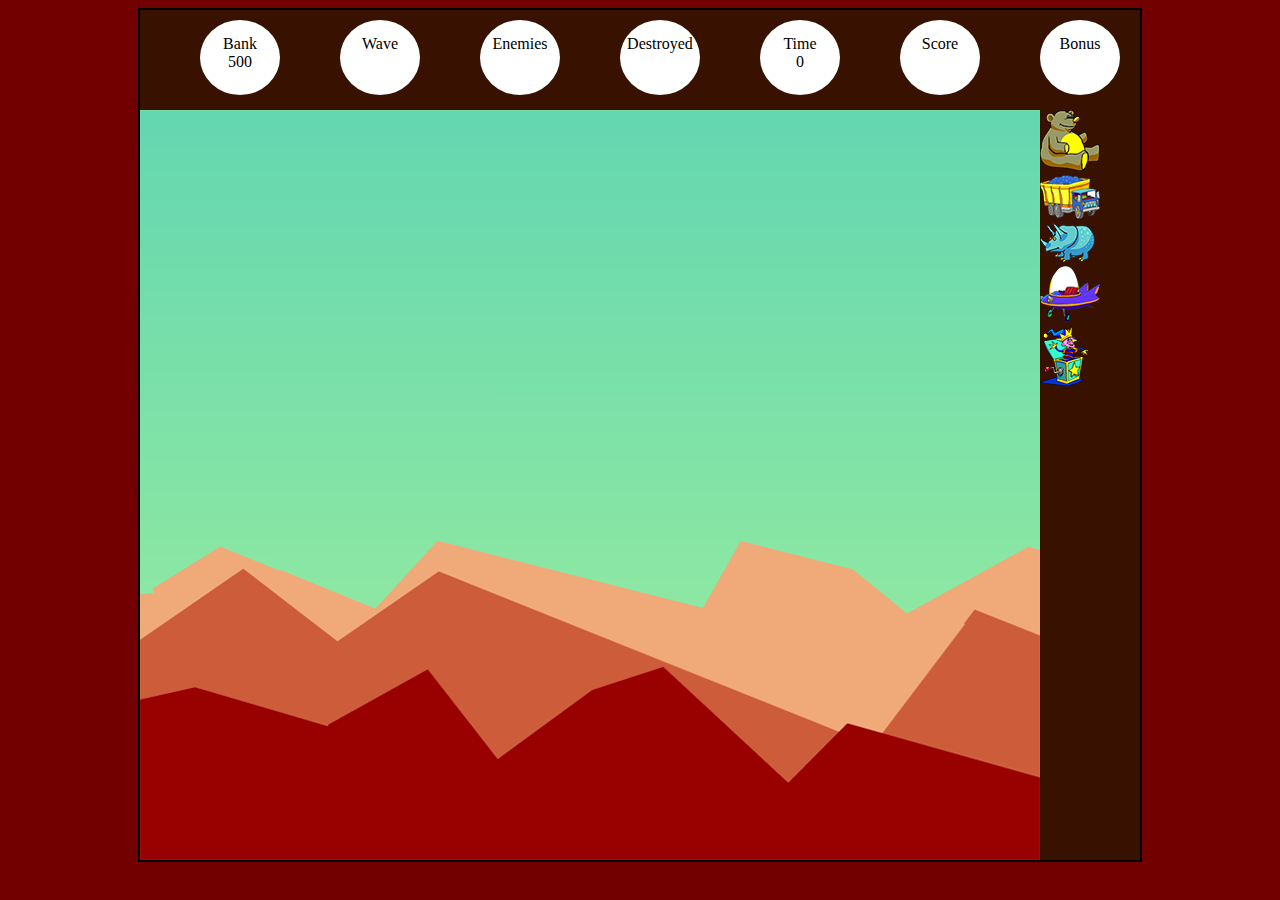
<file: pk2/PKwithGS/index.html>
<!DOCTYPE html>
<html>

<head>
  <meta charset="UTF-8">
  <title>Tower Game No P5</title>
  <script src="libraries/vector2d.js" type="text/javascript"></script>
  <link rel="stylesheet" type="text/css" href="styles.css">
  <script src="game.js" type="text/javascript"></script>
  <script src="level.js" type="text/javascript"></script>
  <script src="enemy.js" type="text/javascript"></script>
  <script src="tower.js" type="text/javascript"></script>
  <script src="bullet.js" type="text/javascript"></script>
</head>

<body>
  <div id = "wrapperDiv">
    <div id = "infoDiv">
      <div class = "infoTileDiv">Bank</div>
      <div class = "infoTileDiv">Wave</div>
      <div class = "infoTileDiv">Enemies</div>
      <div class = "infoTileDiv">Destroyed</div>
      <div class = "infoTileDiv">Time</div>
      <div class = "infoTileDiv">Score</div>
        <div class = "infoTileDiv">Bonus</div>
    </div>
      <div id = "canDiv"></div>
      <div id = "menuDiv"></div>
   </div>

</body>

</html>
</file>
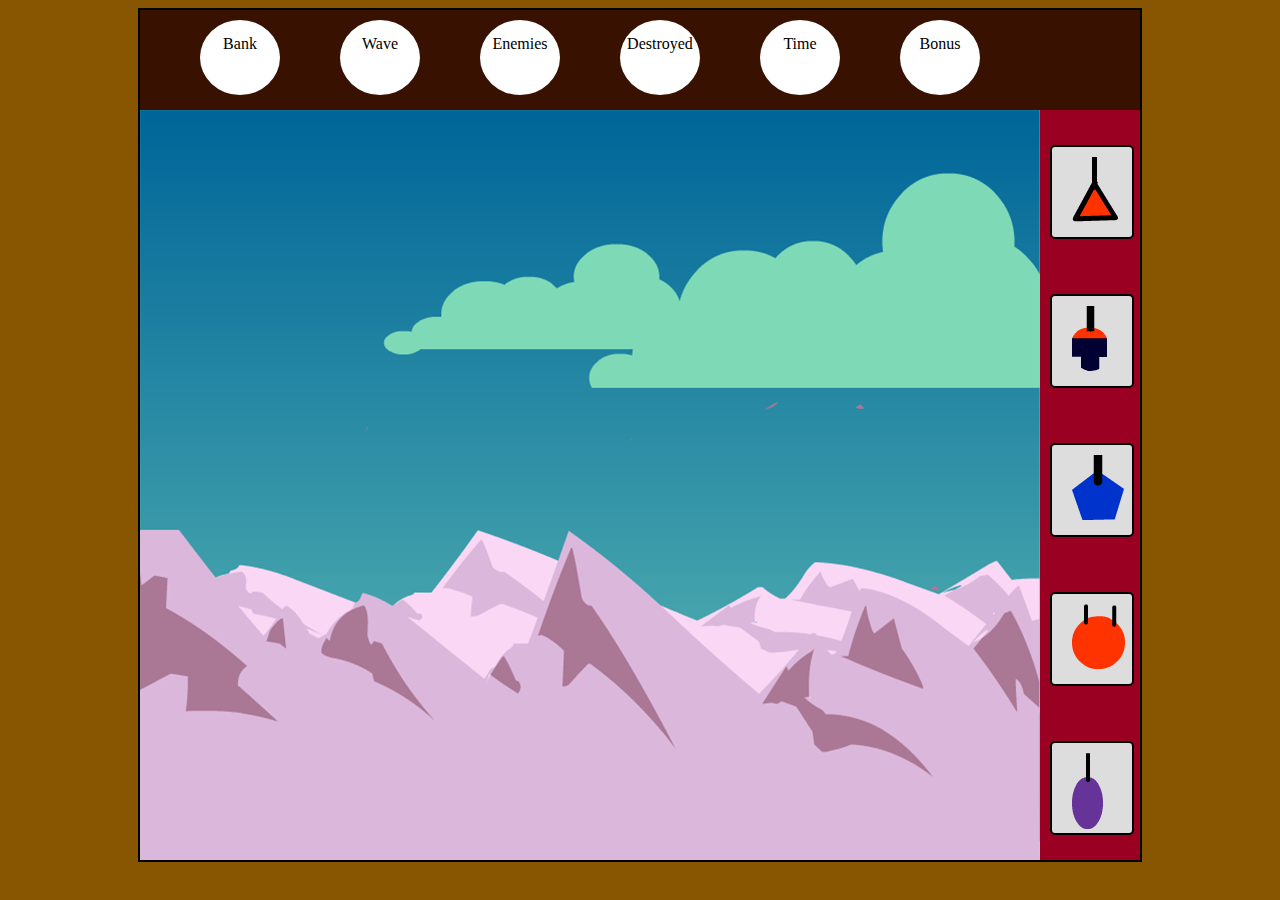
<file: pk2/test/PKwithGS/index.html>
<!DOCTYPE html>
<html>

<head>
  <meta charset="UTF-8">
  <title>PhatKidsGameSkeleton</title>
  <script src="libraries/p5.js" type="text/javascript"></script>
  <link rel="stylesheet" type="text/css" href="styles.css">
  <script src="libraries/p5.dom.js" type="text/javascript"></script>
  <script src="libraries/p5.sound.js" type="text/javascript"></script>
  <script src="sketch.js" type="text/javascript"></script>
  <script src="game.js" type="text/javascript"></script>
  <script src="level.js" type="text/javascript"></script>
  <script src="enemy.js" type="text/javascript"></script>
  <script src="tower.js" type="text/javascript"></script>
  <script src="bullet.js" type="text/javascript"></script>
</head>

<body>
  <div id = "wrapperDiv">
    <div id = "infoDiv">
      <div class = "infoTileDiv">Bank</div>
      <div class = "infoTileDiv">Wave</div>
      <div class = "infoTileDiv">Enemies</div>
      <div class = "infoTileDiv">Destroyed</div>
      <div class = "infoTileDiv">Time</div>
      <div class = "infoTileDiv">Bonus</div>
    </div>
    <div id = "canDiv"></div>
    <div id = "menuDiv">
     
    </div>






  </div>
</body>

</html>
</file>
<file: pk2/PKwithGS/styles.css>
body{
  background-color:#720000;
}

#wrapperDiv{
  background-color: lightblue;
  width:1000px;
  height:850px;
  border:solid black 2px;
  margin:auto;
}
#infoDiv{
  background-color: #381100;
  width:1000px;
  height:100px;
  text-align:center;

}

#menuDiv{
  background-color: #381100;
  width:100px;
  height:750px;
  float:left;
}

#canDiv{
  background-color: lightgreen;
  background-image: url("bg2.png");
  width:900px;
  height:750px;
  float:left;
}


.infoTileDiv{
  background-color: white;
  width:80px;
  height:60px;
  border-radius:50%;
  float:left;
  margin-left:6%;
  margin-top:10px;
  padding-top:15px;
}

.menuTileDiv{
  background-color: #DDD;
  background-image: url("wframe.png");
  width:80px;
  height:80px;
  margin-top:38px;
  margin-left:10px;
}
</file>
<file: pk2/test/PKwithGS/styles.css>
body{
  background-color:#885500;
}

#wrapperDiv{
  background-color: lightblue;
  width:1000px;
  height:850px;
  border:solid black 2px;
  margin:auto;
}
#infoDiv{
  background-color: #381100;
  width:1000px;
  height:100px;
  text-align:center;

}

#menuDiv{
  background-color: #990022;
  width:100px;
  height:750px;
  float:left;
}

#canDiv{
  background-color: lightgreen;
  background-image: url("bg3.png");
  width:900px;
  height:750px;
  float:left;
}


.infoTileDiv{
  background-color: white;
  width:80px;
  height:60px;
  border-radius:50%;
  float:left;
  margin-left:6%;
  margin-top:10px;
  padding-top:15px;
}

.menuTileDiv{
  background-color: #DDD;
  background-image: url("wframe.png");
  width:80px;
  height:80px;
  margin-top:38px;
  margin-left:10px;
  float:left;
}
#towImgDiv0{
  background-color: #DDD;
  border:solid black 2px;
  width:60px;
  height:80px;
  margin-top: 35px;
  margin-left: 10px;
  padding-top: 10px;
  padding-left: 20PX;
  border-radius: 5px;
}

#towImgDiv1{
  background-color: #DDD;
  border:solid black 2px;
  width:60px;
  height:80px;
  margin-top: 55px;
  margin-left: 10px;
  padding-top: 10px;
  padding-left: 20PX;
  border-radius: 5px;
}

#towImgDiv2{
  background-color: #DDD;
  border:solid black 2px;
  width:60px;
  height:80px;
  margin-top: 55px;
  margin-left: 10px;
  padding-top: 10px;
  padding-left: 20PX;
  border-radius: 5px;
}

#towImgDiv3{
  background-color: #DDD;
  border:solid black 2px;
  width:60px;
  height:80px;
  margin-top: 55px;
  margin-left: 10px;
  padding-top: 10px;
  padding-left: 20PX;
  border-radius: 5px;
}

#towImgDiv4{
  background-color: #DDD;
  border:solid black 2px;
  width:60px;
  height:80px;
  margin-top: 55px;
  margin-left: 10px;
  padding-top: 10px;
  padding-left: 20PX;
  border-radius: 5px;
}
</file>
